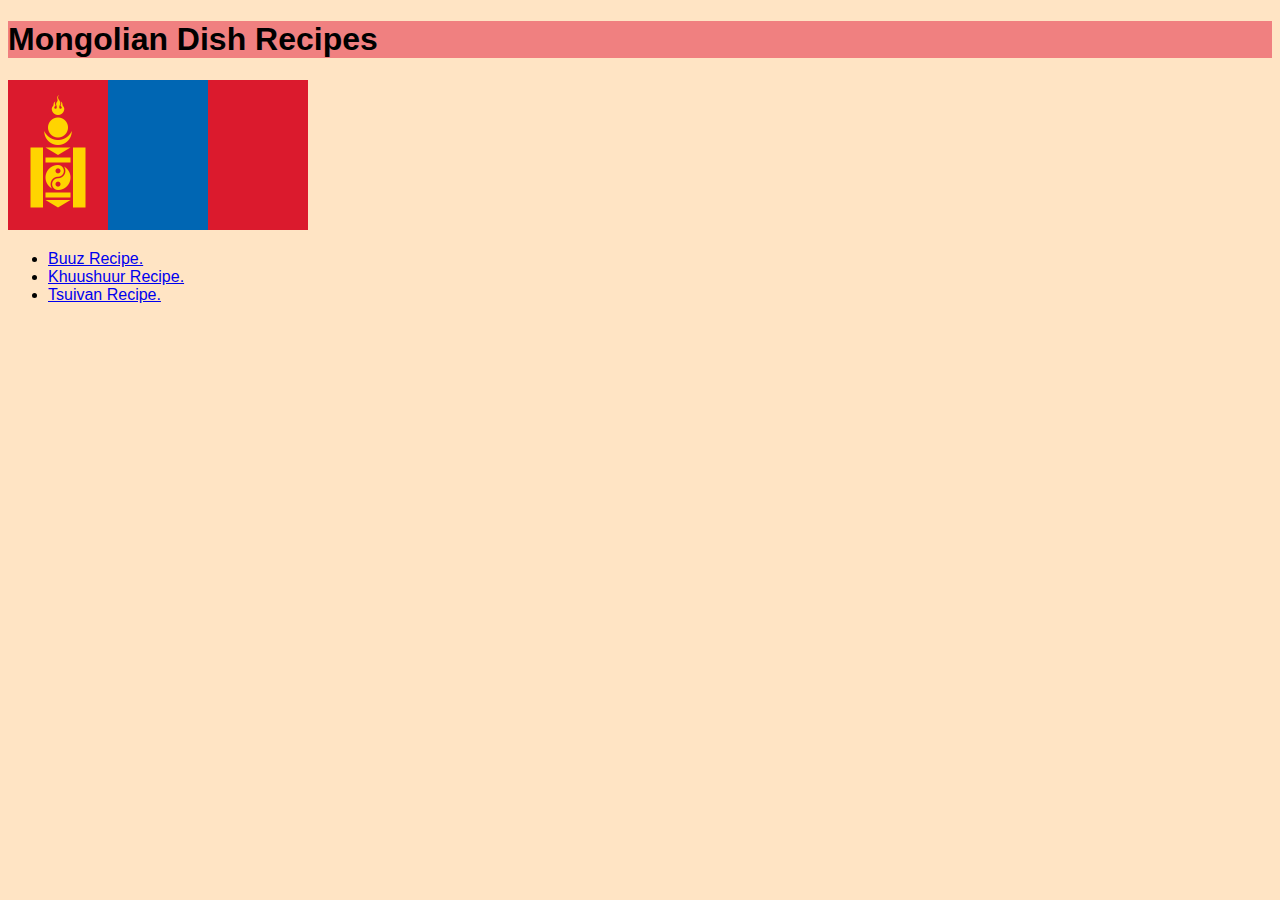
<file: index.html>
<!DOCTYPE html>
<html lang="en">
<head>
  <meta charset="UTF-8">
  <meta name="viewport" content="width=device-width, initial-scale=1.0">
  <title>Mongolian Dish Recipes</title>
  <link rel="stylesheet" href="style.css">
</head>
<body>
  <h1 class="title">Mongolian Dish Recipes</h1>
  <img src="./images/mongolian-flag.png" alt="Flag of Mongolia." class="flag">
  <ul class="recipe-links">
    <li><a href="./recipes/buuz.html">Buuz Recipe.</a></li>
    <li><a href="./recipes/khuushuur.html">Khuushuur Recipe.</a></li>
    <li><a href="./recipes/tsuivan.html">Tsuivan Recipe.</a></li>
  </ul>
  
</body>
</html>
</file>
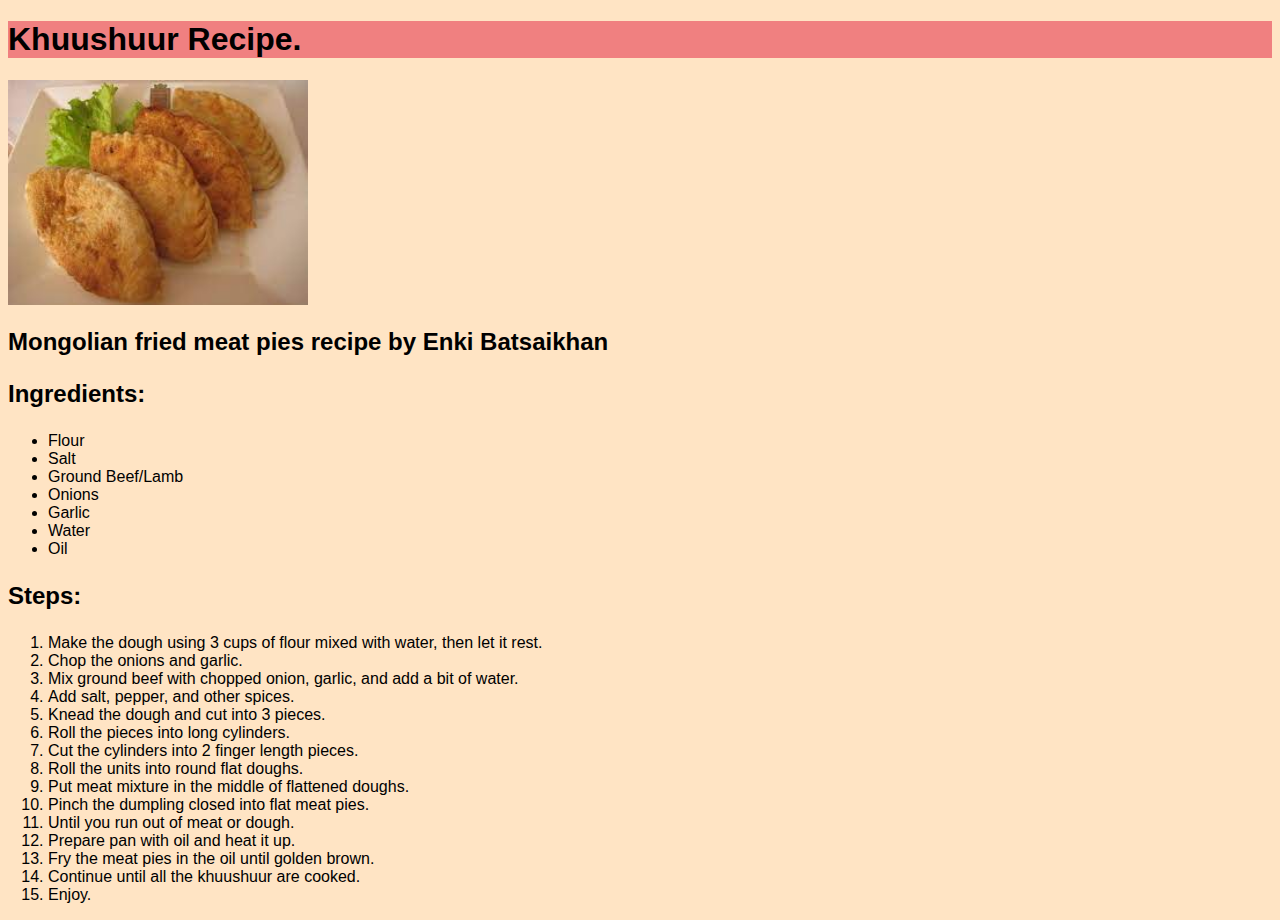
<file: recipes/khuushuur.html>
<!DOCTYPE html>
<html lang="en">
<head>
  <meta charset="UTF-8">
  <meta name="viewport" content="width=device-width, initial-scale=1.0">
  <title>Khuushuur Recipe.</title>
  <link rel="stylesheet" href="../styles/recipe.css">
</head>
<body>
  <h1 class="title">Khuushuur Recipe.</h1>
  <img src="../images/khuushuur.jpg" alt="Mongolian buuz dish." class="recipe-image">
  <h2 class="header">Mongolian fried meat pies recipe by Enki Batsaikhan</h3>
  <h3 class="header">Ingredients:</h5>
  <ul class="list">
    <li>Flour</li>
    <li>Salt</li>
    <li>Ground Beef/Lamb</li>
    <li>Onions</li>
    <li>Garlic</li>
    <li>Water</li>
    <li>Oil</li>
  </ul>
  <h3 class="header">Steps:</h5>
  <ol class="list">
    <li>Make the dough using 3 cups of flour mixed with water, then let it rest.</li>
    <li>Chop the onions and garlic.</li>
    <li>Mix ground beef with chopped onion, garlic, and add a bit of water.</li>
    <li>Add salt, pepper, and other spices.</li>
    <li>Knead the dough and cut into 3 pieces.</li>
    <li>Roll the pieces into long cylinders.</li>
    <li>Cut the cylinders into 2 finger length pieces.</li>
    <li>Roll the units into round flat doughs.</li>
    <li>Put meat mixture in the middle of flattened doughs.</li>
    <li>Pinch the dumpling closed into flat meat pies.</li>
    <li>Until you run out of meat or dough.</li>
    <li>Prepare pan with oil and heat it up.</li>
    <li>Fry the meat pies in the oil until golden brown.</li>
    <li>Continue until all the khuushuur are cooked.</li>
    <li>Enjoy.</li>
  </ol>
</body>
</html>
</file>
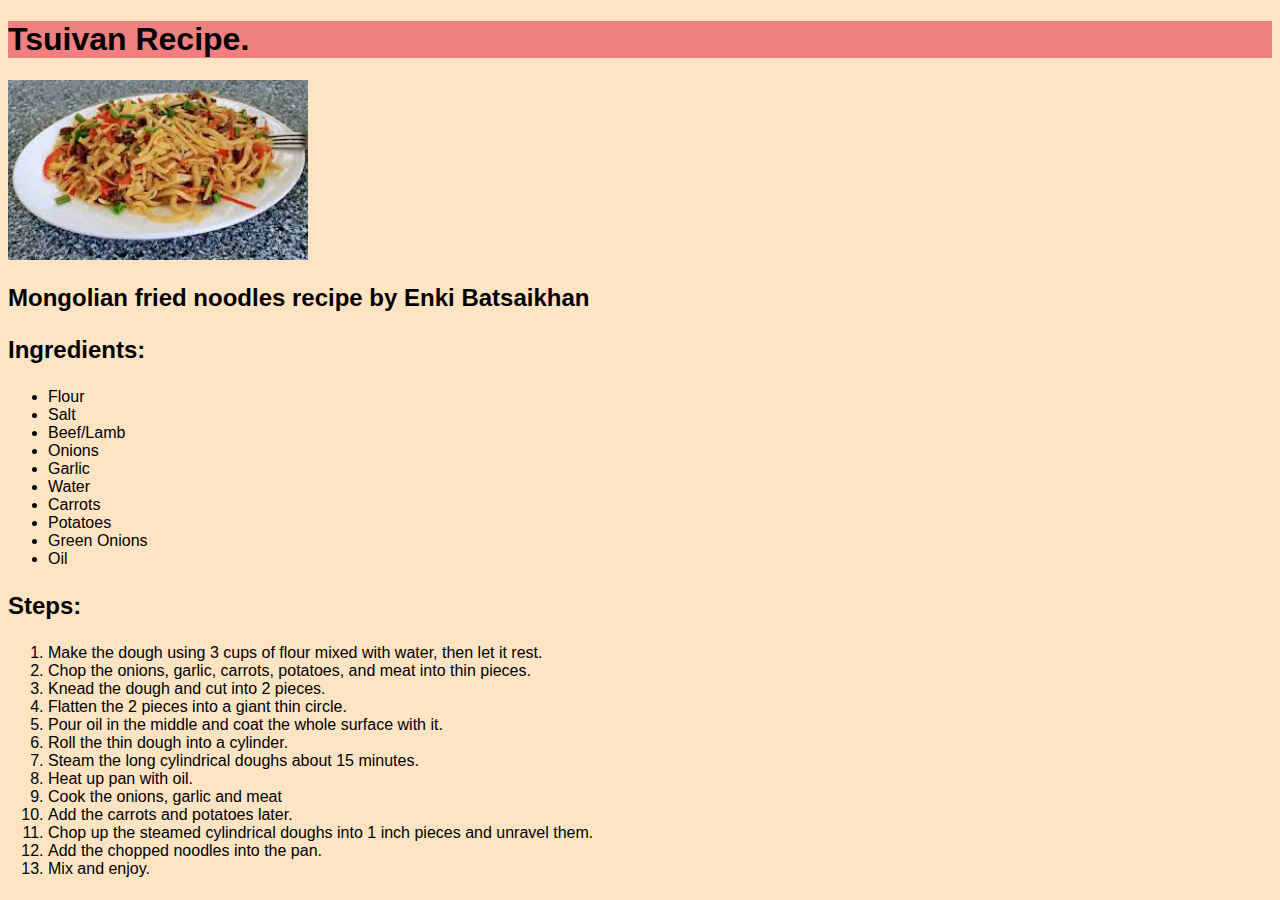
<file: recipes/tsuivan.html>
<!DOCTYPE html>
<html lang="en">
<head>
  <meta charset="UTF-8">
  <meta name="viewport" content="width=device-width, initial-scale=1.0">
  <title>Tsuivan Recipe.</title>
  <link rel="stylesheet" href="../styles/recipe.css">
</head>
<body>
  <h1 class="title">Tsuivan Recipe.</h1>
  <img src="../images/tsuivan.jpg" alt="Mongolian buuz dish." class="recipe-image">
  <h2 class="header">Mongolian fried noodles recipe by Enki Batsaikhan</h3>
  <h3 class="header">Ingredients:</h5>
  <ul class="list">
    <li>Flour</li>
    <li>Salt</li>
    <li>Beef/Lamb</li>
    <li>Onions</li>
    <li>Garlic</li>
    <li>Water</li>
    <li>Carrots</li>
    <li>Potatoes</li>
    <li>Green Onions</li>
    <li>Oil</li>
  </ul>
  <h3 class="header">Steps:</h5>
  <ol class="list">
    <li>Make the dough using 3 cups of flour mixed with water, then let it rest.</li>
    <li>Chop the onions, garlic, carrots, potatoes, and meat into thin pieces.</li>
    <li>Knead the dough and cut into 2 pieces.</li>
    <li>Flatten the 2 pieces into a giant thin circle.</li>
    <li>Pour oil in the middle and coat the whole surface with it.</li>
    <li>Roll the thin dough into a cylinder.</li>
    <li>Steam the long cylindrical doughs about 15 minutes.</li>
    <li>Heat up pan with oil.</li>
    <li>Cook the onions, garlic and meat</li>
    <li>Add the carrots and potatoes later.</li>
    <li>Chop up the steamed cylindrical doughs into 1 inch pieces and unravel them.</li>
    <li>Add the chopped noodles into the pan.</li>
    <li>Mix and enjoy.</li>
  </ol>
</body>
</html>
</file>
<file: style.css>
* {
    font-family: "Copperplate", sans-serif;
    background-color: bisque;
}

.title {
    background-color: lightcoral;
}
.recipe-links {
    font-family: "Copperplate", sans-serif;
    font-weight: lighter;
}

.flag {
    width: 300px;
    height: auto;
}
</file>
<file: styles/recipe.css>
* {
    font-family: "Copperplate", sans-serif;
    background-color: bisque;
}
.title {
    background-color: lightcoral;
}
.recipe-image {
    width: 300px;
    height: auto;
}

.title {
    font-size: xx-large;
}

.header {
    font-size: x-large;
}
</file>
